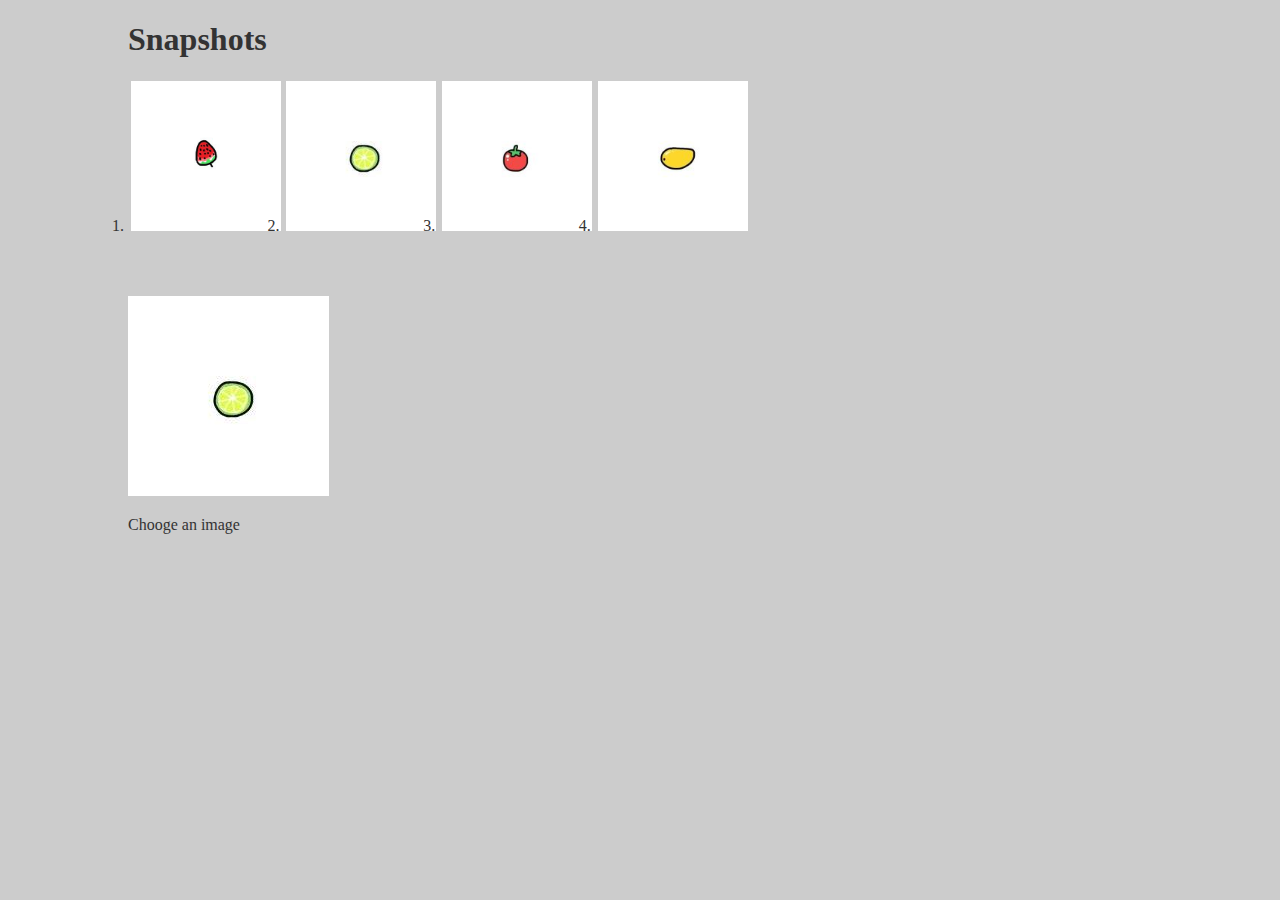
<file: html/index.html>
<!DOCTYPE html>
<html lang="en">
<head>
	<meta charset="UTF-8">
	<title>Image Gallery</title>
	<link rel="stylesheet" type="text/css" href="../css/index.css">
</head>
<body>
	<h1>Snapshots</h1>
	<ul id="imagegallery">
		<li>
			<a href="../img/bizhi.png" title="A strawberry">
				<img src="../img/bizhi.png">
			</a>
		</li>
		<li>
			<a href="../img/bizhi11.jpg" title="A lemon" >
				<img src="../img/bizhi11.jpg">
			</a>
		</li>
		<li>
			<a href="../img/bizhi2.jpeg" title="A tomato">
				<img src="../img/bizhi2.jpeg">
			</a>
		</li>
		<li>
			<a href="../img/bizhi3.jpeg" title="A mango">
				<img src="../img/bizhi3.jpeg">
			</a>
		</li>
	</ul>
	<script type="text/javascript" src="../js/index1.js"></script>
</body>
</html>
</file>
<file: css/index.css>
body{
	color: #333;
	background-color: #ccc;
	margin: 1px 10%;
}
h1{
	color: #333;
	background: transparent;
}
a{
	color: #c60;
	background-color: transparent;
	font-weight: bold;
	text-decoration: none;
}
ul{
	width: 100%;
	height: 200px;
	padding: 0;
}
li{
	float: left;
	padding: 1px;
	list-style: none;

}
#imagegallery{
	list-style: none;
}
#imagegallery li{
	list-style: inline;
	text-align: center;
	width: 15%;
}
#imagegallery li img{
	width: 150px;
	height: 150px;
}
</file>
